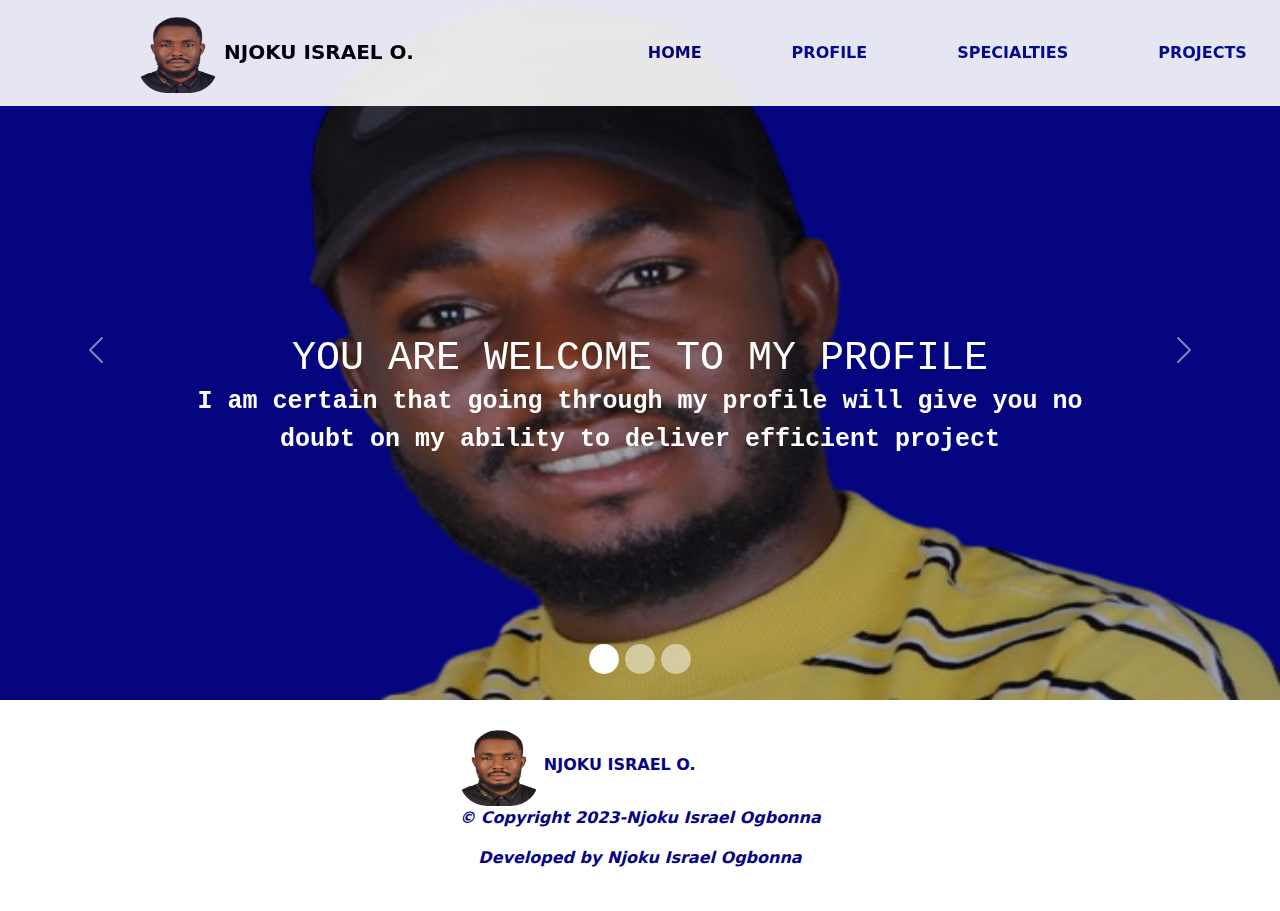
<file: index.html>
<!DOCTYPE html>
<html lang="en">
<head>
    <meta charset="UTF-8">
    <meta name="viewport" content="width=device-width, initial-scale=1.0">
    <link rel="stylesheet" href="Assets/CSS/bootstrap.min.css">
    <link rel="stylesheet" href="Assets/CSS/style.css">
    <link rel="shortcut icon" href="Assets/Images/My_Passport_nb.png" />
    <link rel="stylesheet" href="Assets/FontAwesome/css/all.css">
    <link rel="stylesheet" href="">
    <title>Njoku Israel O.</title>
</head>
<body class="profile">

    <!-- NAVBAR -->

    <section >
        <nav class="navbar navbar-expand-lg bg-body-tertiary fixed-top">
            <div class="container-fluid">
              <a class="navbar-brand " style="margin-left: 10%; margin-right: 18%;  " href="./index.html" > <img src="Assets/Images/My_Passport_nb.png" height="80" width="80"  style="border-radius:35%;" alt=""> <strong>NJOKU ISRAEL O.</strong></a>
              <button class="navbar-toggler" type="button" data-bs-toggle="collapse" data-bs-target="#navbarNav" aria-controls="navbarNav" aria-expanded="false" aria-label="Toggle navigation">
                <span class="navbar-toggler-icon"></span>
              </button>
              <div class="collapse navbar-collapse nav-list" id="navbarNav">
                <ul class="navbar-nav">
                  <li class="nav-item"style="margin-right: 15%;" >
                    <a class="nav-link active " style="color: rgb(6, 6, 133);" aria-current="page" href="./index.html"><strong>HOME</strong></a>
                  </li>
                  <li class="nav-item" style="margin-right: 15%;">
                    <a class="nav-link" style="color: rgb(6, 13, 143)" href="./profile.html"><strong>PROFILE</strong></a>
                  </li>
                  <li class="nav-item" style="margin-right: 15%;">
                    <a class="nav-link" style="color: rgb(6, 13, 143);" href="./services.html"><strong>SPECIALTIES</strong></a>
                  </li>
                  <li class="nav-item" style="margin-right: 15%;">
                    <a class="nav-link " style="color:rgb(6, 13, 143);" href="./projects.html"> <strong>PROJECTS</strong></a>
                  </li>
                  <li class="nav-item"style="margin-right: 25%;">
                    <a class="nav-link" style="color: rgb(6, 13, 143);" href="./contact.html"> <strong>CONTACT</strong></a>
                  </li>
                </ul>
              </div>
            </div>
          </nav>
    </section>

    <!-- BODY CAROUSEL -->
    <section>
        <div class="home-carousel">
            <div id="#carouselExampleIndicators" class="carousel slide" data-bs-ride="carousel" >
                <div class="carousel-indicators">
                  <button type="button" data-bs-target="#carouselExampleIndicators" data-bs-slide-to="0" class="active" aria-current="true" aria-label="Slide 1"></button>
                  <button type="button" data-bs-target="#carouselExampleIndicators" data-bs-slide-to="1" aria-label="Slide 2"></button>
                  <button type="button" data-bs-target="#carouselExampleIndicators" data-bs-slide-to="2" aria-label="Slide 3"></button>
                </div>

                <div class="carousel-inner">
                  <div class="carousel-item active">
                    <img src="./Assets/Images/My_Yellow-remove.png" style="margin-top: 0%;" class="d-block w-100" alt="...">
                    <div class="carousel-caption d-none d-md-block">
                      <h1 class=" slideDown" >YOU ARE WELCOME TO MY PROFILE</h1>
                      <p class=" slideDown">I am certain that going through my profile will give you no doubt on my ability to deliver efficient project </p>
                    </div>

                  </div>
                  <div class="carousel-item">
                    <img src="./Assets/Images/At earlycode.jpg" style="margin-top: 0%;"  class="d-block w-100" alt="...">
                    <div class="carousel-caption d-none d-md-block">
                       <strong>
                        <h1 class="slideDown" >Njoku Israel O.</h1>
                      <p class="slideDown">As an Instructor at Early Code Computer institute, Abuja, Nigeria.</p>
                    </strong>
                    </div>

                  </div>
                  <div class="carousel-item">
                    <img src="./Assets/Images/me at o2.jpg" style="margin-top: 0%;" class="d-block w-100" alt="project presentation">
                    <div class="carousel-caption d-none d-md-block">
                        <strong>
                            <h1 class=" slideDown" >Njoku Israel O.</h1>
                          <p class=" slideDown" >Presenting a reasearch project analysis during a tech. hangout at Lagos, Nigeria</p>
                        </strong>
                    </div>
                  </div>

                </div>
                <button class="carousel-control-prev" type="button" data-bs-target="#carouselExampleAutoplaying" data-bs-slide="prev">
                  <span class="carousel-control-prev-icon" aria-hidden="true"></span>
                  <span class="visually-hidden">Previous</span>
                </button>
                <button class="carousel-control-next" type="button" data-bs-target="#carouselExampleAutoplaying" data-bs-slide="next">
                  <span class="carousel-control-next-icon" aria-hidden="true"></span>
                  <span class="visually-hidden">Next</span>
                </button>
              </div>
        </div>
    </section>

    <!-- Footer -->
    <section class="footer">
        <div class="container-fluid" style="text-align: center;">
            <a class="navbar-brand " style="margin-left: 10%; margin-right: 20%; color: rgb(6, 6, 133); " href="./index.html" > <img src="Assets/Images/My_Passport_nb.png" height="80" width="80"  style="border-radius:35%;" alt=""> <strong>NJOKU ISRAEL O.</strong></a>
            <p><strong style="color: rgb(6, 6, 133); font-style: italic;">
                &#169; Copyright 2023-Njoku Israel Ogbonna
            </strong></p>
            <p><strong style="color: rgb(6, 6, 133); font-style: italic;">
              Developed by Njoku Israel Ogbonna
          </strong></p>
        </div>
        
    </section>
        

    <script src="Assets/JS/bootstrap.bundle.min.js"></script>
</body>
</html>
</file>
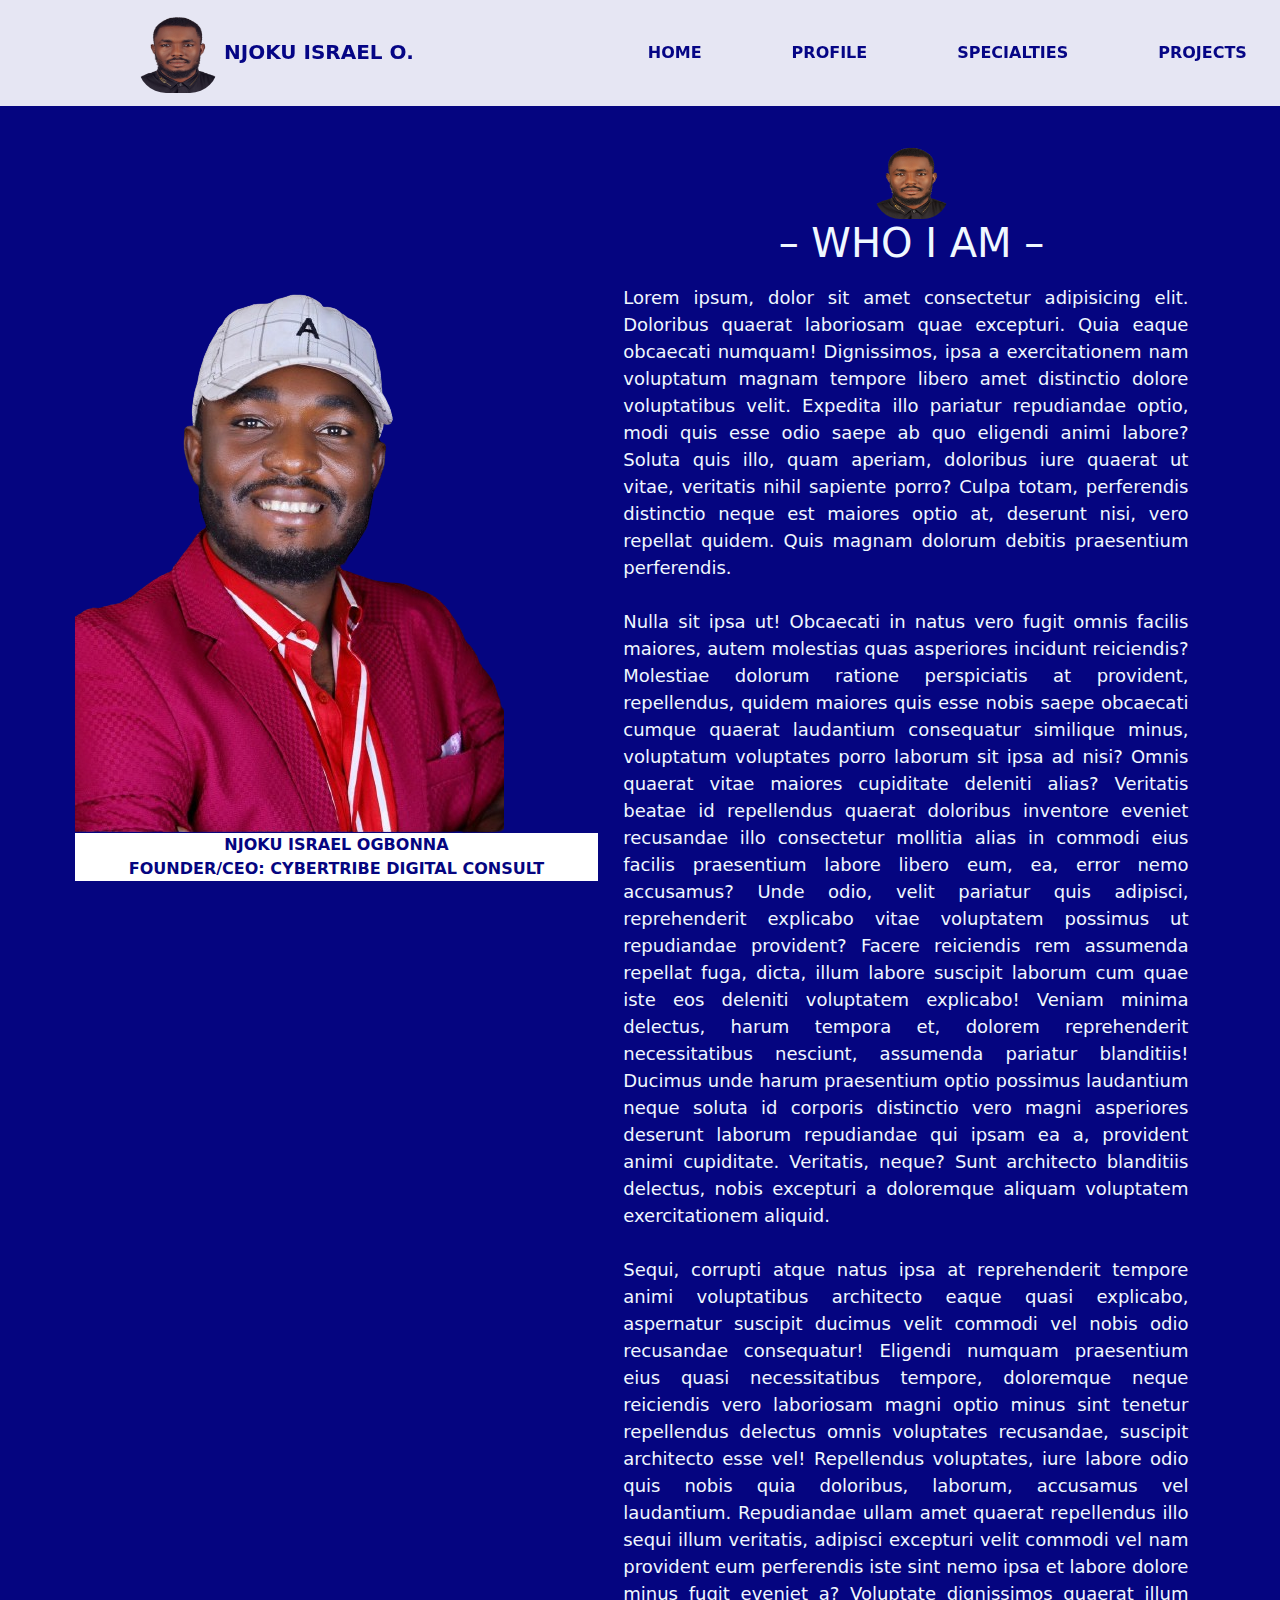
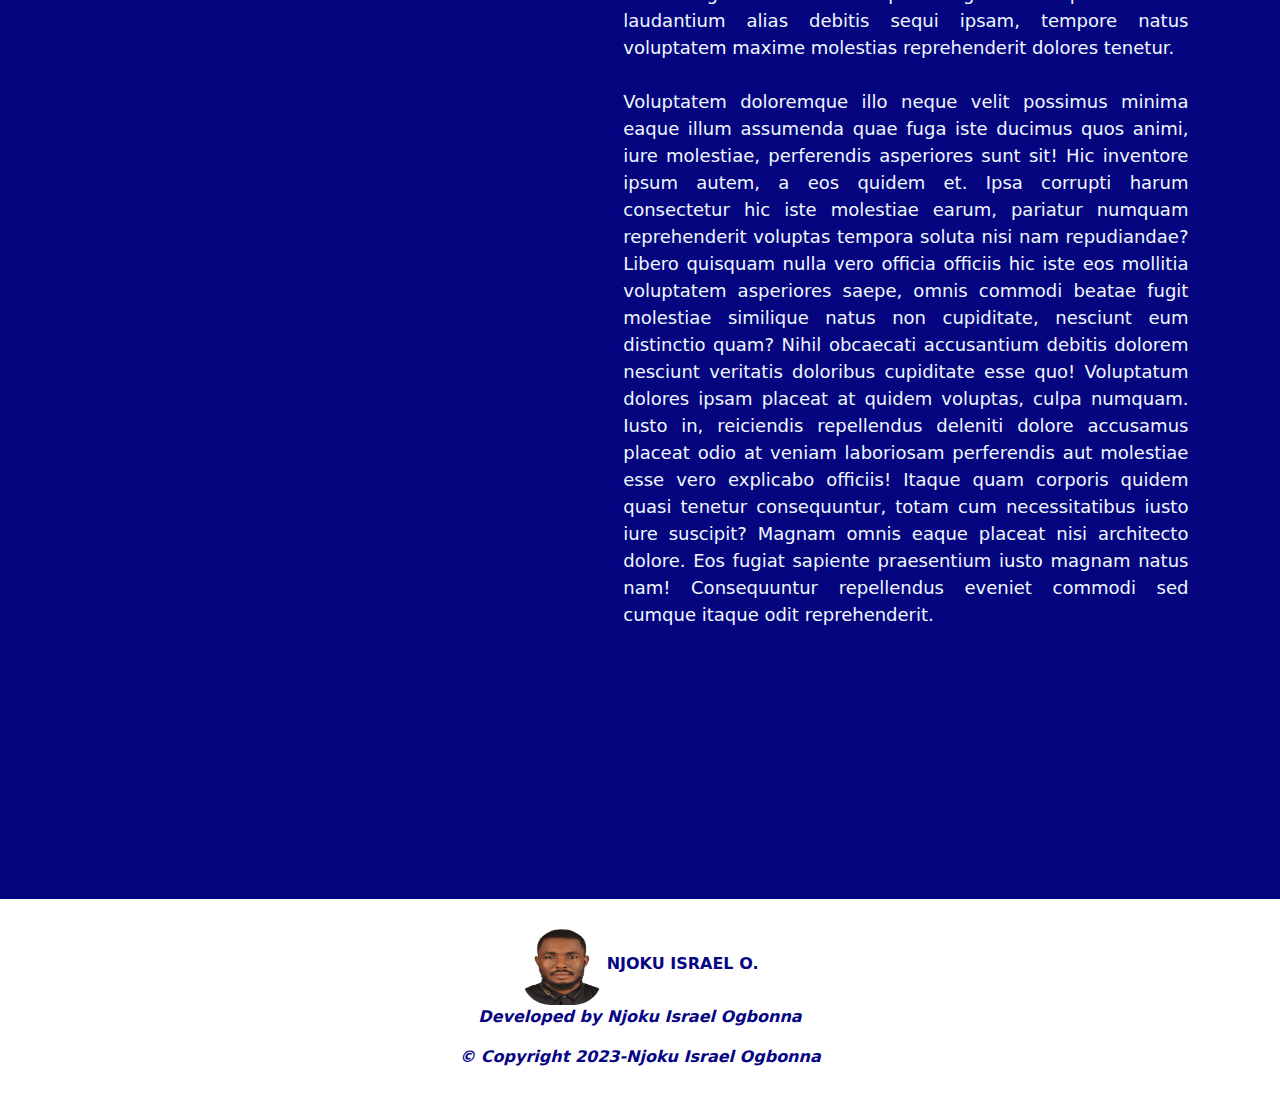
<file: profile.html>
<!DOCTYPE html>
<html lang="en">
<head>
    <meta charset="UTF-8">
    <meta name="viewport" content="width=device-width, initial-scale=1.0">
    <link rel="stylesheet" href="Assets/CSS/bootstrap.min.css">
    <link rel="stylesheet" href="Assets/CSS/style.css">
    <link rel="shortcut icon" href="Assets/Images/My_Passport_nb.png" />
    <link rel="stylesheet" href="Assets/FontAwesome/css/all.css">
    <link rel="stylesheet" href="">
    <title>Njoku Israel O.</title>
</head>
<body class="profile">

<!-- NAVBAR -->

<section >
    <nav class="navbar navbar-expand-lg bg-body-tertiary fixed-top" style="margin-bottom: 5%;">
        <div class="container-fluid">
          <a class="navbar-brand " style="margin-left: 10%; margin-right: 18%; color: rgb(6, 6, 133); " href="./index.html" > <img src="Assets/Images/My_Passport_nb.png" height="80" width="80"  style="border-radius:35%;" alt=""> <strong>NJOKU ISRAEL O.</strong></a>
          <button class="navbar-toggler" type="button" data-bs-toggle="collapse" data-bs-target="#navbarNav" aria-controls="navbarNav" aria-expanded="false" aria-label="Toggle navigation">
            <span class="navbar-toggler-icon"></span>
          </button>
          <div class="collapse navbar-collapse nav-list" id="navbarNav">
            <ul class="navbar-nav">
              <li class="nav-item"style="margin-right: 15%;" >
                <a class="nav-link active " style="color: rgb(6, 6, 133);" aria-current="page" href="./index.html"><strong>HOME</strong></a>
              </li>
              <li class="nav-item" style="margin-right: 15%;">
                <a class="nav-link" style="color: rgb(6, 6, 133);" href="./profile.html"><strong>PROFILE</strong></a>
              </li>
              <li class="nav-item" style="margin-right: 15%;">
                <a class="nav-link" style="color: rgb(6, 6, 133);" href="./services.html"><strong>SPECIALTIES</strong></a>
              </li>
              <li class="nav-item" style="margin-right: 15%;">
                <a class="nav-link " style="color: rgb(6, 6, 133);" href="./projects.html"> <strong>PROJECTS</strong></a>
              </li>
              <li class="nav-item">
                <a class="nav-link" style="color: rgb(6, 6, 133);" href="./contact.html"> <strong>CONTACT</strong></a>
              </li>
            </ul>
          </div>
        </div>
      </nav>
</section>

<!-- PROFILE -->
<section >
    <div class="container-fluid profile">
           
        <div class="row">
           
                
                

           <div class="profile" style="display: flex;">
            <div class=" col-lg-5  slideInLeft" style="margin-top: 20%; margin-left: 5%; margin-right: 2%;">
                <div>
                    <img src="Assets/Images/Me_and_suit-removebg-preview.png" alt="My Picture" >
                    <div class=" text-center bg-white" >
                    <strong><p style="color:rgb(5, 5, 128);">NJOKU ISRAEL OGBONNA <br> FOUNDER/CEO: CYBERTRIBE DIGITAL CONSULT</p></strong>
                    </div>
                </div>
            </div>

            <div class="col-lg-6 slideInRight" style="margin-top: 7%; margin-bottom: 5%; padding-right: 5%;">
                <div>
                    <div style="margin-top: 10%; text-align: center; margin-bottom: 3%; margin-left: 2%;">
                        <div>
                            <img src="./Assets/Images/My_Passport_nb.png" height="75" width="75" style="border-radius:35%; " alt="">
                        </div>
                        <h1 style="color: aliceblue; text-align: center;"> &#8211 WHO I AM &#8211</h1>
                    </div>
                    <p style="color: aliceblue; font-size: large; text-align: justify;">
                        Lorem ipsum, dolor sit amet consectetur adipisicing elit. Doloribus quaerat laboriosam quae excepturi. Quia eaque obcaecati numquam! Dignissimos, ipsa a exercitationem nam voluptatum magnam tempore libero amet distinctio dolore voluptatibus velit. Expedita illo pariatur repudiandae optio, modi quis esse odio saepe ab quo eligendi animi labore? Soluta quis illo, quam aperiam, doloribus iure quaerat ut vitae, veritatis nihil sapiente porro? Culpa totam, perferendis distinctio neque est maiores optio at, deserunt nisi, vero repellat quidem. Quis magnam dolorum debitis praesentium perferendis. <br> <br> Nulla sit ipsa ut! Obcaecati in natus vero fugit omnis facilis maiores, autem molestias quas asperiores incidunt reiciendis? Molestiae dolorum ratione perspiciatis at provident, repellendus, quidem maiores quis esse nobis saepe obcaecati cumque quaerat laudantium consequatur similique minus, voluptatum voluptates porro laborum sit ipsa ad nisi? Omnis quaerat vitae maiores cupiditate deleniti alias? Veritatis beatae id repellendus quaerat doloribus inventore eveniet recusandae illo consectetur mollitia alias in commodi eius facilis praesentium labore libero eum, ea, error nemo accusamus? Unde odio, velit pariatur quis adipisci, reprehenderit explicabo vitae voluptatem possimus ut repudiandae provident? Facere reiciendis rem assumenda repellat fuga, dicta, illum labore suscipit laborum cum quae iste eos deleniti voluptatem explicabo! Veniam minima delectus, harum tempora et, dolorem reprehenderit necessitatibus nesciunt, assumenda pariatur blanditiis! Ducimus unde harum praesentium optio possimus laudantium neque soluta id corporis distinctio vero magni asperiores deserunt laborum repudiandae qui ipsam ea a, provident animi cupiditate. Veritatis, neque? Sunt architecto blanditiis delectus, nobis excepturi a doloremque aliquam voluptatem exercitationem aliquid. <br> <br> Sequi, corrupti atque natus ipsa at reprehenderit tempore animi voluptatibus architecto eaque quasi explicabo, aspernatur suscipit ducimus velit commodi vel nobis odio recusandae consequatur! Eligendi numquam praesentium eius quasi necessitatibus tempore, doloremque neque reiciendis vero laboriosam magni optio minus sint tenetur repellendus delectus omnis voluptates recusandae, suscipit architecto esse vel! Repellendus voluptates, iure labore odio quis nobis quia doloribus, laborum, accusamus vel laudantium. Repudiandae ullam amet quaerat repellendus illo sequi illum veritatis, adipisci excepturi velit commodi vel nam provident eum perferendis iste sint nemo ipsa et labore dolore minus fugit eveniet a? Voluptate dignissimos quaerat illum laudantium alias debitis sequi ipsam, tempore natus voluptatem maxime molestias reprehenderit dolores tenetur. <br> <br>Voluptatem doloremque illo neque velit possimus minima eaque illum assumenda quae fuga iste ducimus quos animi, iure molestiae, perferendis asperiores sunt sit! Hic inventore ipsum autem, a eos quidem et. Ipsa corrupti harum consectetur hic iste molestiae earum, pariatur numquam reprehenderit voluptas tempora soluta nisi nam repudiandae? Libero quisquam nulla vero officia officiis hic iste eos mollitia voluptatem asperiores saepe, omnis commodi beatae fugit molestiae similique natus non cupiditate, nesciunt eum distinctio quam? Nihil obcaecati accusantium debitis dolorem nesciunt veritatis doloribus cupiditate esse quo! Voluptatum dolores ipsam placeat at quidem voluptas, culpa numquam. Iusto in, reiciendis repellendus deleniti dolore accusamus placeat odio at veniam laboriosam perferendis aut molestiae esse vero explicabo officiis! Itaque quam corporis quidem quasi tenetur consequuntur, totam cum necessitatibus iusto iure suscipit? Magnam omnis eaque placeat nisi architecto dolore. Eos fugiat sapiente praesentium iusto magnam natus nam! Consequuntur repellendus eveniet commodi sed cumque itaque odit reprehenderit. 
                    </p>
                </div>
            </div>
           </div>
           
        

        </div>

    </div>

</section>





    <!-- Footer -->
    <section class="footer" style="margin-top: 15%;">
        <div class="container-fluid" style="text-align: center;">
            <a class="navbar-brand " style=" color:rgb(6, 6, 133); " href="./index.html" > <img src="Assets/Images/My_Passport_nb.png" height="80" width="80"  style="border-radius:35%;" alt=""> <strong>NJOKU ISRAEL O.</strong></a>
            <p><strong style="color: rgb(6, 6, 133);font-style: italic;">
              Developed by Njoku Israel Ogbonna
          </strong></p>
          <p><strong style="color: rgb(6, 6, 133); font-style: italic;">
            &#169; Copyright 2023-Njoku Israel Ogbonna
        </strong></p>
        </div>
        
    </section>
        

    <script src="Assets/JS/bootstrap.bundle.min.js"></script>
    
</body>
</html>
</file>
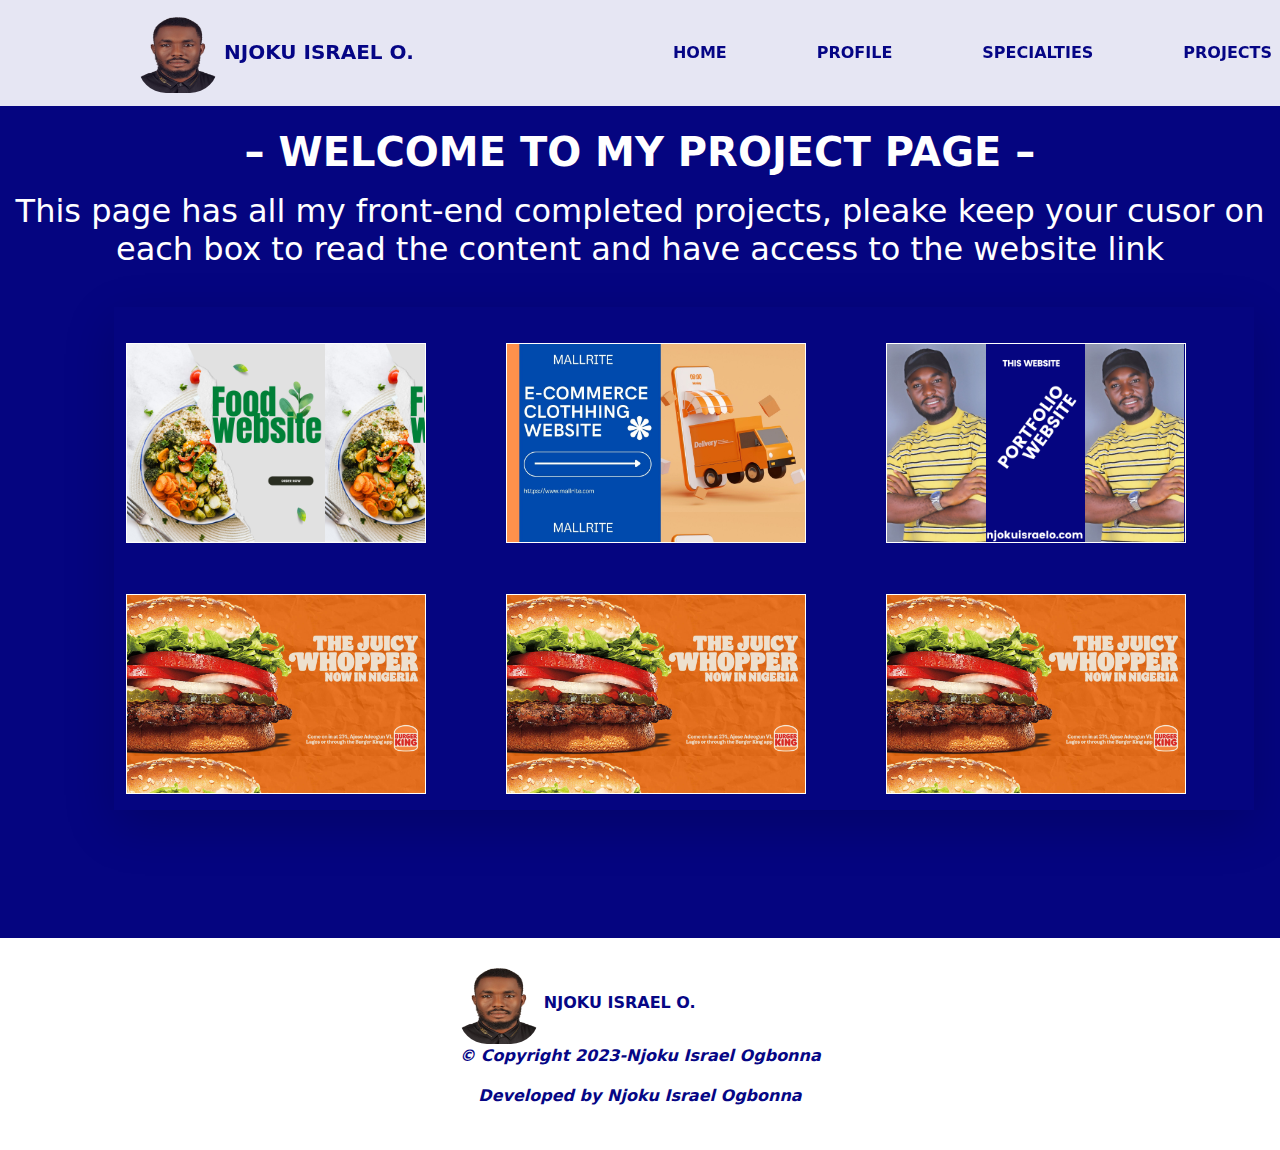
<file: projects.html>
<!DOCTYPE html>
<html lang="en">
<head>
    <meta charset="UTF-8">
    <meta name="viewport" content="width=device-width, initial-scale=1.0">
    <link rel="stylesheet" href="Assets/CSS/bootstrap.min.css">
    <link rel="stylesheet" href="Assets/CSS/style.css">
    <link rel="shortcut icon" href="Assets/Images/My_Passport_nb.png" />
    <link rel="stylesheet" href="Assets/FontAwesome/css/all.css">
    <link rel="stylesheet" href="">
    <title>Njoku Israel O.</title>
</head>
<body class="profile">
    <!-- NAVBAR -->

    <section >
        <nav class="navbar navbar-expand-lg bg-body-tertiary fixed-top">
            <div class="container-fluid">
              <a class="navbar-brand " style="margin-left: 10%; margin-right: 20%; color: rgb(6, 6, 133); " href="./index.html" > <img src="Assets/Images/My_Passport_nb.png" height="80" width="80"  style="border-radius:35%;" alt=""> <strong>NJOKU ISRAEL O.</strong></a>
              <button class="navbar-toggler" type="button" data-bs-toggle="collapse" data-bs-target="#navbarNav" aria-controls="navbarNav" aria-expanded="false" aria-label="Toggle navigation">
                <span class="navbar-toggler-icon"></span>
              </button>
              <div class="collapse navbar-collapse nav-list" id="navbarNav">
                <ul class="navbar-nav">
                  <li class="nav-item"style="margin-right: 15%;" >
                    <a class="nav-link active " style="color: rgb(6, 6, 133);" aria-current="page" href="./index.html"><strong>HOME</strong></a>
                  </li>
                  <li class="nav-item" style="margin-right: 15%;">
                    <a class="nav-link" style="color: rgb(6, 6, 133);" href="./profile.html"><strong>PROFILE</strong></a>
                  </li>
                  <li class="nav-item" style="margin-right: 15%;">
                    <a class="nav-link" style="color: rgb(6, 6, 133);" href="./services.html"><strong>SPECIALTIES</strong></a>
                  </li>
                  <li class="nav-item" style="margin-right: 15%;">
                    <a class="nav-link " style="color: rgb(6, 6, 133);" href="./projects.html"> <strong>PROJECTS</strong></a>
                  </li>
                  <li class="nav-item"style="margin-right: 25%;">
                    <a class="nav-link" style="color: rgb(6, 6, 133);" href="./contact.html"> <strong>CONTACT</strong></a>
                  </li>
                </ul>
              </div>
            </div>
          </nav>
    </section>


<section>
<div class="Project-head slideDown" style="text-align: center; color: white; margin-top: 10%;">
  <p><h1><strong> &#8211 WELCOME TO MY PROJECT PAGE &#8211</strong></h1></p>
  <p><h2>This page has all my front-end completed projects, pleake keep your cusor on each box to read the content and have access to the website link</h2></p>
</div>
<div class="projects container shadow-lg">

  <div class="row">

    <div class="col-lg-4  col-md-6 mb-3 slideInLeft">
      <div class="box box1">
     <div class="hid-box text-center">
       <h1>FOOD WEBSITE</h1>
       <p>This is a quick demo of slide-up effect using CSS animation when hover the box. No JS required! <a href="https://burger-king-clone.netlify.app/" style="color: rgb(232, 176, 8);" target="_blank"><strong>View Prorject</strong></a></p> 
     </div>
   </div>
   </div>
 
   <div class="col-lg-4 col-md-6 mb-3 slideDown">
     <div class="box box2">
       <div class="hid-box text-center">
         <h1>E-COMMERCE</h1>
         <p>This is a quick demo of slide-up effect using CSS animation when hover the box. No JS required! <a href="https://mallrite.com/" style="color: rgb(232, 176, 8);" target="_blank"><strong>View Prorject</strong></a></p>
       </div>
     </div>
   </div>
 
   <div class="col-lg-4 col-md-6 mb-3 slideInRight" >
     <div class="box box3"  >
       <div class="hid-box text-center" >
         <h1>PORTFOLIO</h1>
         <p>This is a quick demo of slide-up effect using CSS animation when hover the box. No JS required! <a href="index.html" style="color: rgb(232, 176, 8);" target="_blank"><strong>View Prorject</strong></a></p>
       </div>
     </div>
   </div>
 
   <div class="col-lg-4 col-md-6 mb-3">
     <div class="box box4">
       <div class="hid-box text-center">
         <h1>CSS3 slide up</h1>
         <p>This is a quick demo of slide-up effect using CSS animation when hover the box. No JS required! <a href="https://mallrite.com/" style="color: rgb(232, 176, 8);" target="_blank"><strong>View Prorject</strong></a></p>
       </div>
     </div>
   </div>
 
   <div class="col-lg-4 col-md-6 mb-3">
     <div class="box box5">
       <div class="hid-box text-center">
         <h1>MALLRITE.COM</h1>
         <p>This is a quick demo of slide-up effect using CSS animation when hover the box. No JS required! <a href="https://mallrite.com/" style="color: rgb(232, 176, 8);" target="_blank"><strong>View Prorject</strong></a></p>
       </div>
     </div>
   </div>
 
   <div class="col-lg-4 col-md-6 mb-3">
     <div class="box box6">
       <div class="hid-box text-center">
         <h1>CSS3 slide up</h1>
         <p>This is a quick demo of slide-up effect using CSS animation when hover the box. No JS required! <a href="https://mallrite.com/" style="color: rgb(232, 176, 8);" target="_blank"><strong>View Prorject</strong></a></p>
       </div>
     </div>
   </div>
  
 </div>
  </div>
</section>




    <!-- Footer -->
    <section class="footer">
        <div class="container-fluid" style="text-align: center;">
            <a class="navbar-brand " style="margin-left: 10%; margin-right: 20%; color: rgb(6, 6, 133); " href="./index.html" > <img src="Assets/Images/My_Passport_nb.png" height="80" width="80"  style="border-radius:35%;" alt=""> <strong>NJOKU ISRAEL O.</strong></a>
            <p><strong style="color: rgb(6, 6, 133); font-style: italic;">
                &#169; Copyright 2023-Njoku Israel Ogbonna
            </strong></p>
            <p><strong style="color: rgb(6, 6, 133);font-style: italic;">
              Developed by Njoku Israel Ogbonna
          </strong></p>
        </div>
        
    </section>
        

    <script src="Assets/JS/bootstrap.bundle.min.js"></script>
</body>
</html>
</file>
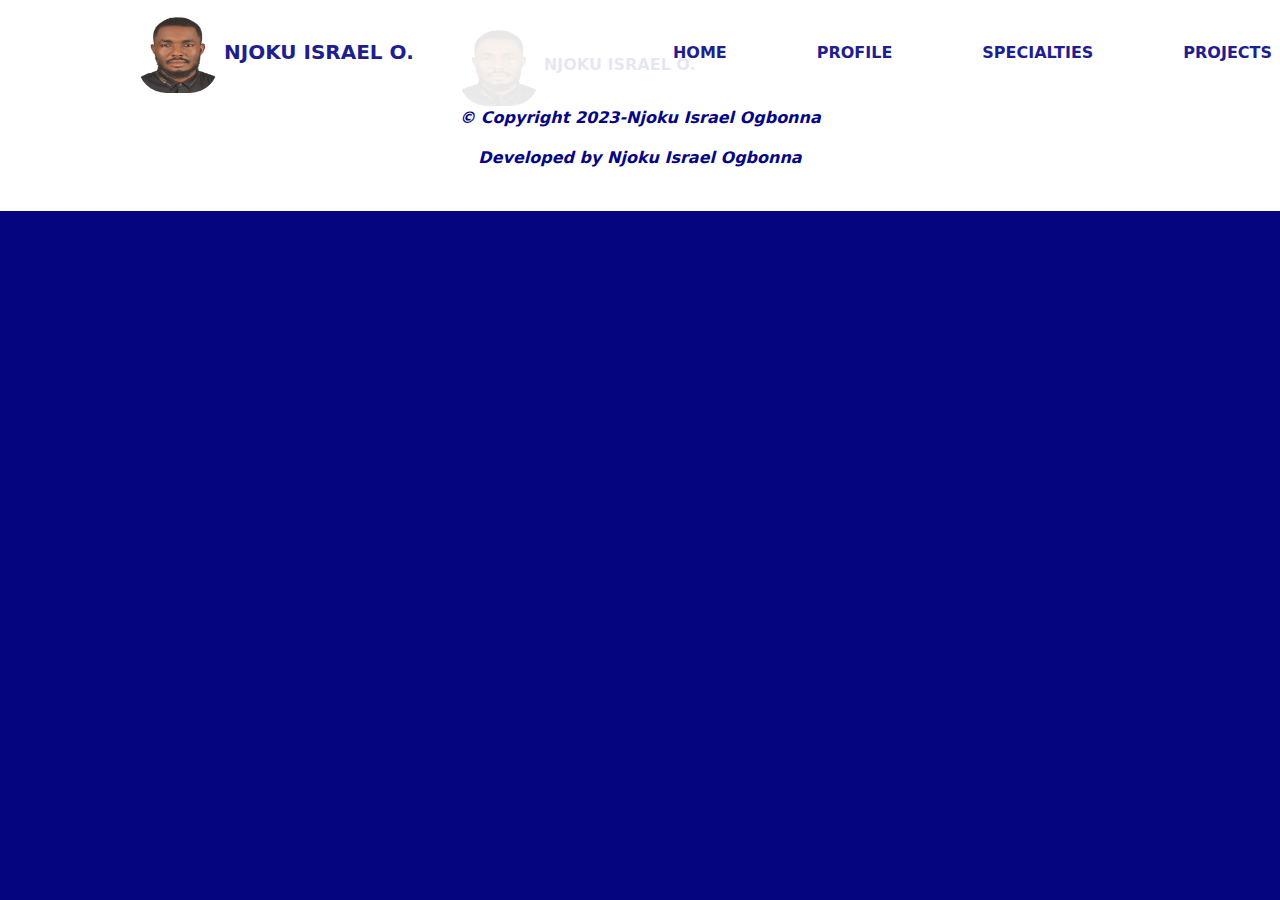
<file: services.html>
<!DOCTYPE html>
<html lang="en">
<head>
    <meta charset="UTF-8">
    <meta name="viewport" content="width=device-width, initial-scale=1.0">
    <link rel="stylesheet" href="Assets/CSS/bootstrap.min.css">
    <link rel="stylesheet" href="Assets/CSS/style.css">
    <link rel="shortcut icon" href="Assets/Images/My_Passport_nb.png" />
    <link rel="stylesheet" href="Assets/FontAwesome/css/all.css">
    <link rel="stylesheet" href="">
    <title>Njoku Israel O.</title>
</head>
<body class="profile">
    
    <!-- NAVBAR -->

    <section >
        <nav class="navbar navbar-expand-lg bg-body-tertiary fixed-top">
            <div class="container-fluid">
              <a class="navbar-brand " style="margin-left: 10%; margin-right: 20%; color: rgb(6, 6, 133); " href="./index.html" > <img src="Assets/Images/My_Passport_nb.png" height="80" width="80"  style="border-radius:35%;" alt=""> <strong>NJOKU ISRAEL O.</strong></a>
              <button class="navbar-toggler" type="button" data-bs-toggle="collapse" data-bs-target="#navbarNav" aria-controls="navbarNav" aria-expanded="false" aria-label="Toggle navigation">
                <span class="navbar-toggler-icon"></span>
              </button>
              <div class="collapse navbar-collapse nav-list" id="navbarNav">
                <ul class="navbar-nav">
                  <li class="nav-item"style="margin-right: 15%;" >
                    <a class="nav-link active " style="color: rgb(6, 6, 133);" aria-current="page" href="./index.html"><strong>HOME</strong></a>
                  </li>
                  <li class="nav-item" style="margin-right: 15%;">
                    <a class="nav-link" style="color: rgb(6, 6, 133);" href="./profile.html"><strong>PROFILE</strong></a>
                  </li>
                  <li class="nav-item" style="margin-right: 15%;">
                    <a class="nav-link" style="color: rgb(6, 6, 133);" href="./services.html"><strong>SPECIALTIES</strong></a>
                  </li>
                  <li class="nav-item" style="margin-right: 15%;">
                    <a class="nav-link " style="color: rgb(6, 6, 133);" href="./projects.html"> <strong>PROJECTS</strong></a>
                  </li>
                  <li class="nav-item"style="margin-right: 25%;">
                    <a class="nav-link" style="color: rgb(6, 6, 133);" href="./contact.html"> <strong>CONTACT</strong></a>
                  </li>
                </ul>
              </div>
            </div>
          </nav>
    </section>











    <!-- Footer -->
    <section class="footer">
        <div class="container-fluid" style="text-align: center;">
            <a class="navbar-brand " style="margin-left: 10%; margin-right: 20%; color: rgb(6, 6, 133); " href="./index.html" > <img src="Assets/Images/My_Passport_nb.png" height="80" width="80"  style="border-radius:35%;" alt=""> <strong>NJOKU ISRAEL O.</strong></a>
            <p><strong style="color: rgb(6, 6, 133); font-style: italic;">
                &#169; Copyright 2023-Njoku Israel Ogbonna
            </strong></p>
            <p><strong style="color: rgb(6, 6, 133);font-style: italic;">
              Developed by Njoku Israel Ogbonna
          </strong></p>
        </div>
        
    </section>
        

    <script src="Assets/JS/bootstrap.bundle.min.js"></script>
</body>
</html>
</file>
<file: Assets/CSS/style.css>
:root{
    --primary: blue;
    --secondary: Red;
    --main: black;
    --light: rgb(6, 13, 143);
    --footer:white;
    --body: rgb(5, 5, 128);
    --text: white;
    --text-md: 20px;
    --text-sm: 16px;
}

/* BODY */
.profile{
    background-color: var(--body);
}

/* NAVBAR */
.navbar{
    background-color: var(--footer) !important;
    box-shadow: 10 10 var(--footer) !important;
    opacity: 90%;
}
.navbar .nav-item :hover{
 color: var(--text);
 background-color:var(--body);
 text-decoration: underline white;
}


/* HOME CAROUSEL */
.home-carousel img{
    height: 700px;
    filter:brightness(0.7);
    margin-top: 8%;
}

.carousel-caption{
    top: 45%;
    font-size: 25px;
    font-family:'Courier New', Courier, monospace;
    font-weight:bold;
   
}
.carousel-indicators button{
    height: 30px !important;
    width: 30px !important;
    border-radius: 100%;
    border-color: white;
}

.carousel-indicators .active {
    background-color: white;
}

/* FOOTER */


.footer{
padding-bottom: 2%;
background-color: var(--footer);
display: flex;
padding-top: 2%;
}

/* CONTACT */
.contact-hero{
        height: 350px;
        margin-top: 7%;
        margin-bottom: 0%;
        filter: brightness(70%) saturate(150%) contrast(120%);
        display: flex;
        position: sticky;
    }


    /* ANIMATION */
    @keyframes slideInRight{
        from{
            transform: translateX(+300px);
        }
        to{
            transform: translateX(0);
        }
    }
    
    .slideInRight{
        animation: slideInRight 1s ease-in;

        /* animation-name: bounceDown;
        animation-duration: 1s;
        animation-timing-function:ease-in;
        animation-delay: 0s;
        animation-iteration-count: 1;
        animation-direction: normal;
        animation-fill-mode: none; */
    }

    @keyframes slideInLeft{
        from{
            transform: translateX(-300px);
        }
        to{
            transform: translateX(0);
        }
    }
    
    .slideInLeft{
        animation: slideInLeft 1s ease-in;
    }

    @keyframes slideDown{
        from{
            transform: translateY(-300px);
        }
        to{
            transform: translateY(0);
        }
    }
    
    .slideDown{
        animation: slideDown 1s ease-in;
    }

/* PROJECTS */

.projects{
    display: flex;
    margin-top: 3%;
    margin-bottom: 10%;
    margin-right: 2%;
    
}

    h1 {
        margin: 0
      }
      .box1 {
        height: 200px;
        width: 300px;
        overflow: hidden;
        border: 1px solid white;
        background-image: url(../Images/Food\ Web.png);
        background-size: contain;
        margin-top: 10%;
      }

      .box2 {
        height: 200px;
        width: 300px;
        overflow: hidden;
        border: 1px solid white;
        background-image: url(../Images/Mallrite.jpg);
        background-size: contain;
        margin-top: 10%;
      }

      .box3 {
        height: 200px;
        width: 300px;
        overflow: hidden;
        border: 1px solid white;
        background-image: url(../Images/Mybio.png);
        background-size: contain;
        margin-top: 10%;
      }

      .box4 {
        height: 200px;
        width: 300px;
        overflow: hidden;
        border: 1px solid white;
        background-image: url(../Images/BURGER-KING-LAUNCH-1024x553.PNG);
        background-size: contain;
        margin-top: 10%;
      }

      .box5 {
        height: 200px;
        width: 300px;
        overflow: hidden;
        border: 1px solid white;
        background-image: url(../Images/BURGER-KING-LAUNCH-1024x553.PNG);
        background-size: contain;
        margin-top: 10%;
      }

      .box6 {
        height: 200px;
        width: 300px;
        overflow: hidden;
        border: 1px solid white;
        background-image: url(../Images/BURGER-KING-LAUNCH-1024x553.PNG);
        background-size: contain;
        margin-top: 10%;
      }
      .hid-box {
        top: 100%;
        position: relative;
        transition: all 1s ease-out;
        background: var(--body);
        height: 100%;
        color: white;
      }
      
      .box:hover > .hid-box{
        top: 0;
      }
</file>
